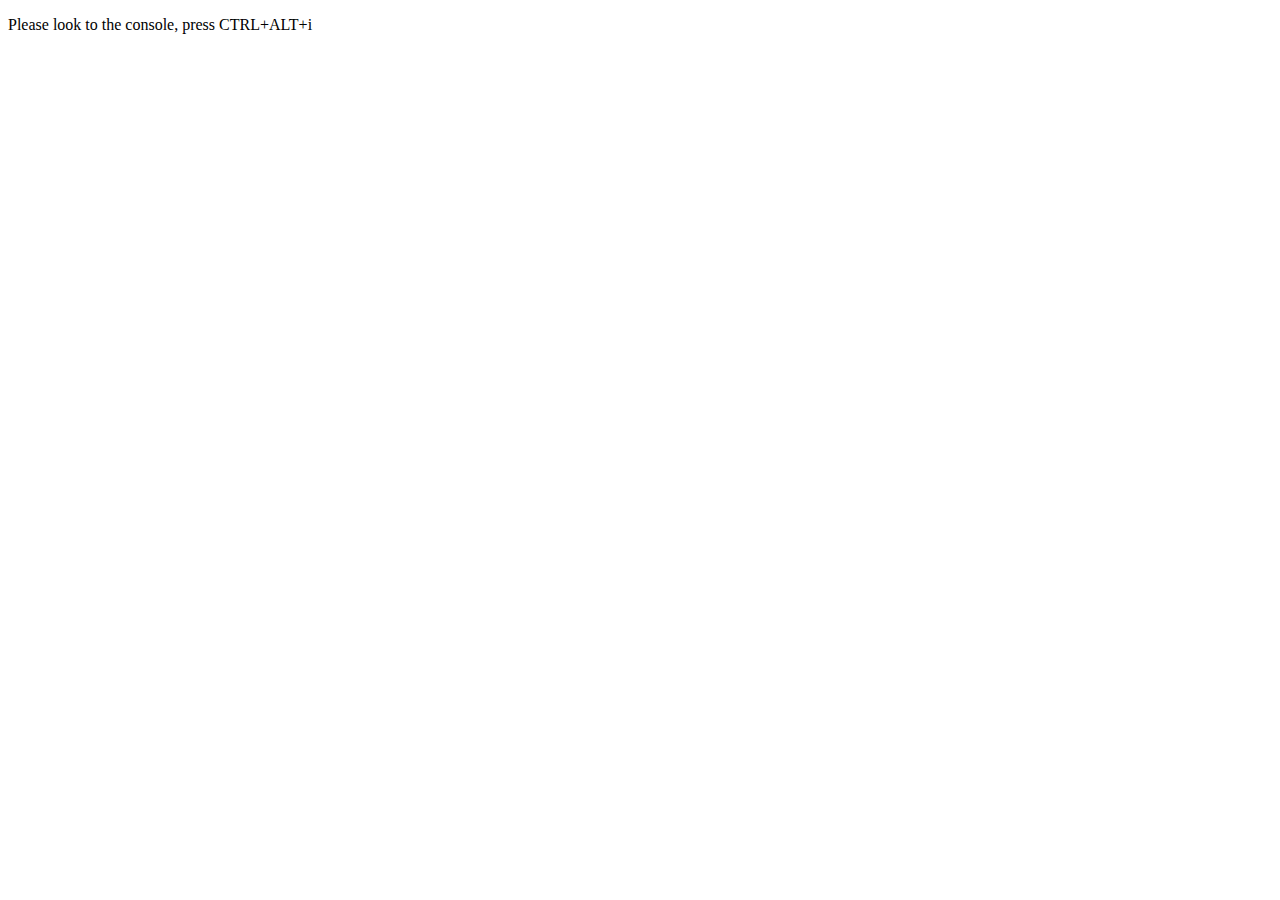
<file: figaro/figaro-devserver/client.html>
<!DOCTYPE html>
<html>
<head>
	<title></title>
	<script type="text/javascript">
		var socket = new WebSocket("ws://localhost:8080/");
		socket.onmessage = function (event) {
			console.log(event.data);
		}
	</script>
</head>
<body>
<p>
Please look to the console, press CTRL+ALT+i
</p>
</body>
</html>
</file>
